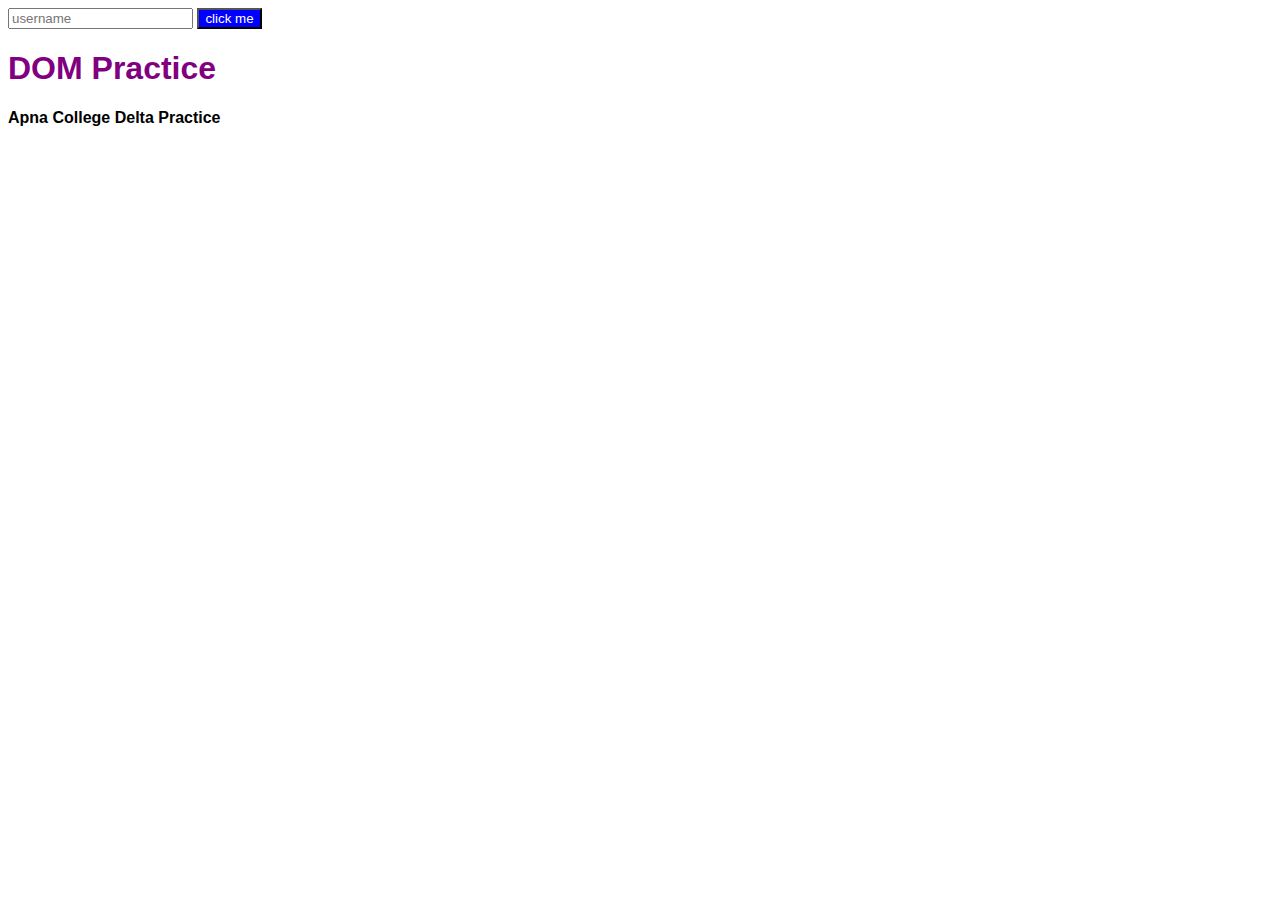
<file: Create_Button/index.html>
<!DOCTYPE html>
<html lang="en">
<head>
  <meta charset="UTF-8">
  <meta name="viewport" content="width=device-width, initial-scale=1.0">
  <title>Document</title>
  <link rel="stylesheet" href="style.css">
</head>
<body>
  <input type="text" placeholder="username" id="placeId">

  <script src="script.js"></script>
</body>
</html>
</file>
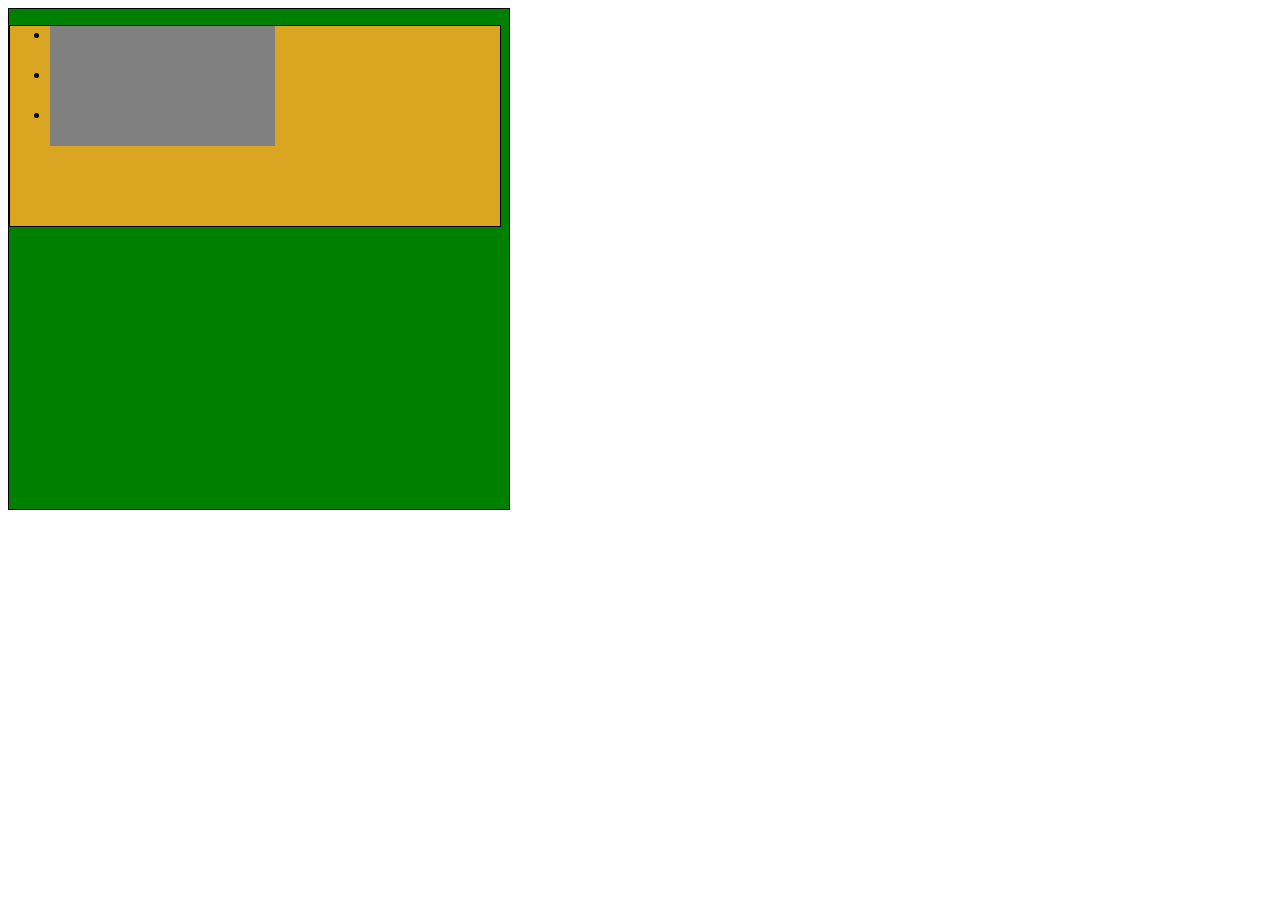
<file: Event_bubbling/index.html>
<!DOCTYPE html>
<html lang="en">
<head>
    <meta charset="UTF-8">
    <meta name="viewport" content="width=device-width, initial-scale=1.0">
    <title>Document</title>
    <link rel="stylesheet" href="style.css">
</head>
<body>
    <div>
        <ul>
            <li></li>
            <li></li>
            <li></li>
        </ul>
    </div>
    <pre id="logMessage"></pre>
    <script src="script.js"></script>
</body>
</html>
</file>
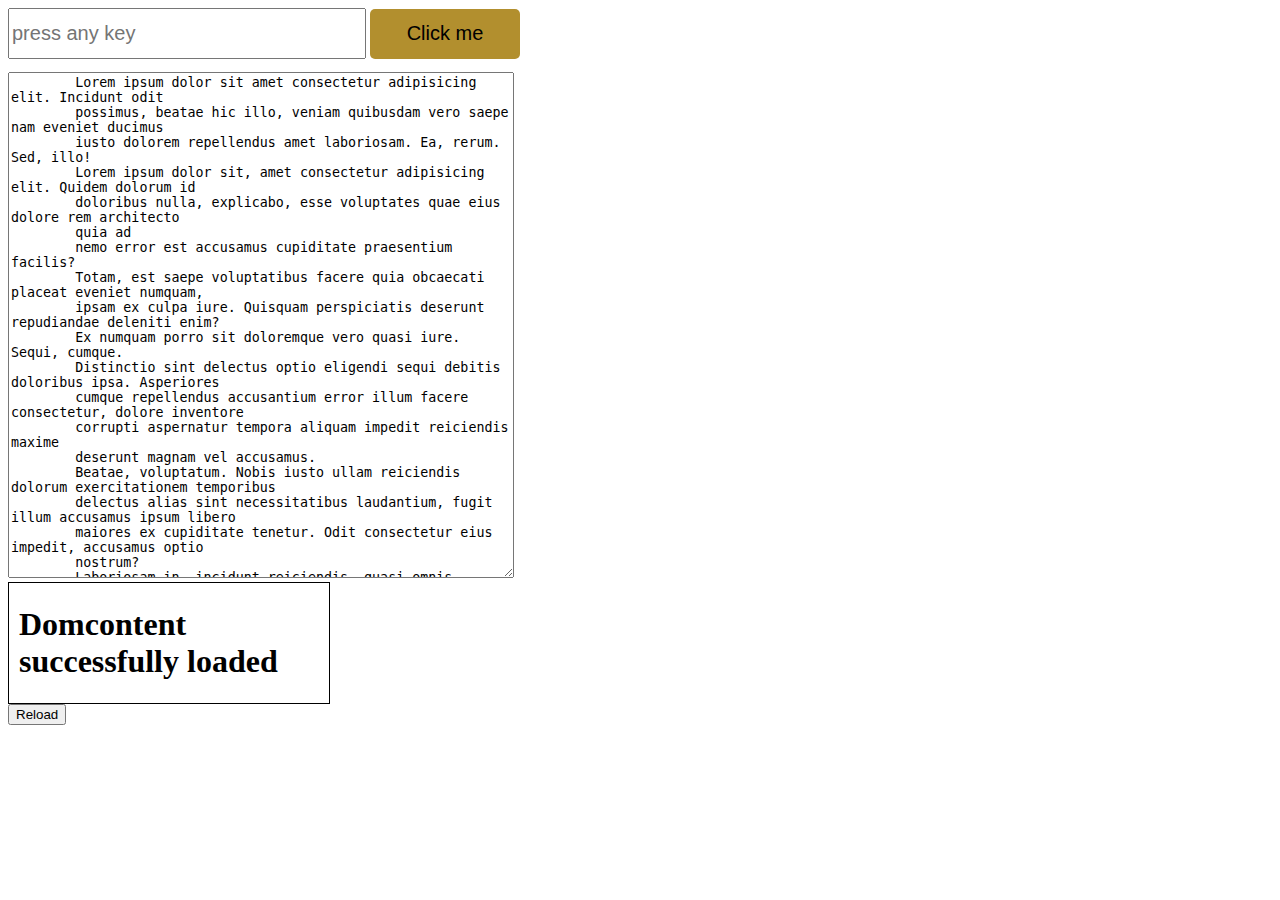
<file: Events/index.html>
<!DOCTYPE html>
<html lang="en">
<head>
    <meta charset="UTF-8">
    <meta name="viewport" content="width=device-width, initial-scale=1.0">
    <title>Document</title>
    <link rel="stylesheet" href="style.css">
</head>
<body>
    <input type="text" placeholder="press any key" id="input">
    <button id="btn">Click me</button>
    <pre id="console-log"></pre>
    <textarea id="text" >
        Lorem ipsum dolor sit amet consectetur adipisicing elit. Incidunt odit 
        possimus, beatae hic illo, veniam quibusdam vero saepe nam eveniet ducimus 
        iusto dolorem repellendus amet laboriosam. Ea, rerum. Sed, illo!
        Lorem ipsum dolor sit, amet consectetur adipisicing elit. Quidem dolorum id 
        doloribus nulla, explicabo, esse voluptates quae eius dolore rem architecto 
        quia ad 
        nemo error est accusamus cupiditate praesentium facilis?
        Totam, est saepe voluptatibus facere quia obcaecati placeat eveniet numquam, 
        ipsam ex culpa iure. Quisquam perspiciatis deserunt repudiandae deleniti enim? 
        Ex numquam porro sit doloremque vero quasi iure. Sequi, cumque.
        Distinctio sint delectus optio eligendi sequi debitis doloribus ipsa. Asperiores 
        cumque repellendus accusantium error illum facere consectetur, dolore inventore 
        corrupti aspernatur tempora aliquam impedit reiciendis maxime 
        deserunt magnam vel accusamus.
        Beatae, voluptatum. Nobis iusto ullam reiciendis dolorum exercitationem temporibus 
        delectus alias sint necessitatibus laudantium, fugit illum accusamus ipsum libero 
        maiores ex cupiditate tenetur. Odit consectetur eius impedit, accusamus optio 
        nostrum?
        Laboriosam in, incidunt reiciendis, quasi omnis officia corporis excepturi, eius 
        error modi odio! Ratione repellendus aliquid provident voluptatum optio quasi, 
        voluptate veniam distinctio earum unde quos nesciunt quisquam saepe! Molestias.
        Lorem ipsum dolor sit amet consectetur adipisicing elit. Incidunt odit 
        possimus, beatae hic illo, veniam quibusdam vero saepe nam eveniet ducimus 
        iusto dolorem repellendus amet laboriosam. Ea, rerum. Sed, illo!
        Lorem ipsum dolor sit, amet consectetur adipisicing elit. Quidem dolorum id 
        doloribus nulla, explicabo, esse voluptates quae eius dolore rem architecto 
        quia ad 
        nemo error est accusamus cupiditate praesentium facilis?
        Totam, est saepe voluptatibus facere quia obcaecati placeat eveniet numquam, 
        ipsam ex culpa iure. Quisquam perspiciatis deserunt repudiandae deleniti enim? 
        Ex numquam porro sit doloremque vero quasi iure. Sequi, cumque.
        Distinctio sint delectus optio eligendi sequi debitis doloribus ipsa. Asperiores 
        cumque repellendus accusantium error illum facere consectetur, dolore inventore 
        corrupti aspernatur tempora aliquam impedit reiciendis maxime 
        deserunt magnam vel accusamus.
        Beatae, voluptatum. Nobis iusto ullam reiciendis dolorum exercitationem temporibus 
        delectus alias sint necessitatibus laudantium, fugit illum accusamus ipsum libero 
        maiores ex cupiditate tenetur. Odit consectetur eius impedit, accusamus optio 
        nostrum?
        Laboriosam in, incidunt reiciendis, quasi omnis officia corporis excepturi, eius 
        error modi odio! Ratione repellendus aliquid provident voluptatum optio quasi, 
        voluptate veniam distinctio earum unde quos nesciunt quisquam saepe! Molestias.
    </textarea>
        
    <script src="script.js"></script>
</body>
</html>
</file>
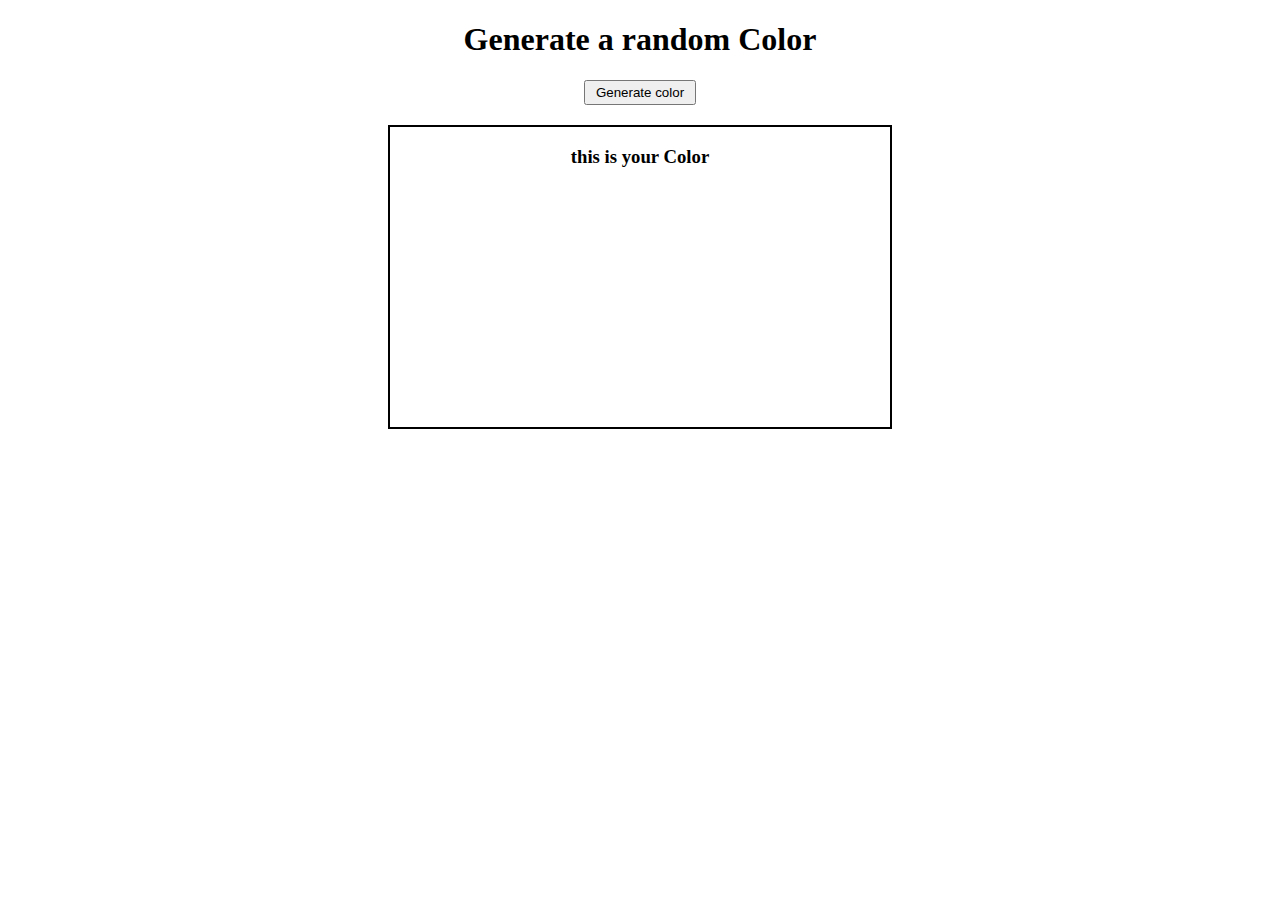
<file: Genrate_Random_color/index.html>
<!DOCTYPE html>
<html lang="en">
<head>
    <meta charset="UTF-8">
    <meta name="viewport" content="width=device-width, initial-scale=1.0">
    <title>Document</title>
    <link rel="stylesheet" href="style.css">
</head>
<body>
    <h1>Generate a random Color</h1>
    <button id="btn">Generate color</button>
    <div class="div">
      <h3>this is your Color</h3>
    </div>

    <script src="script.js"></script>
</body>
</html>
</file>
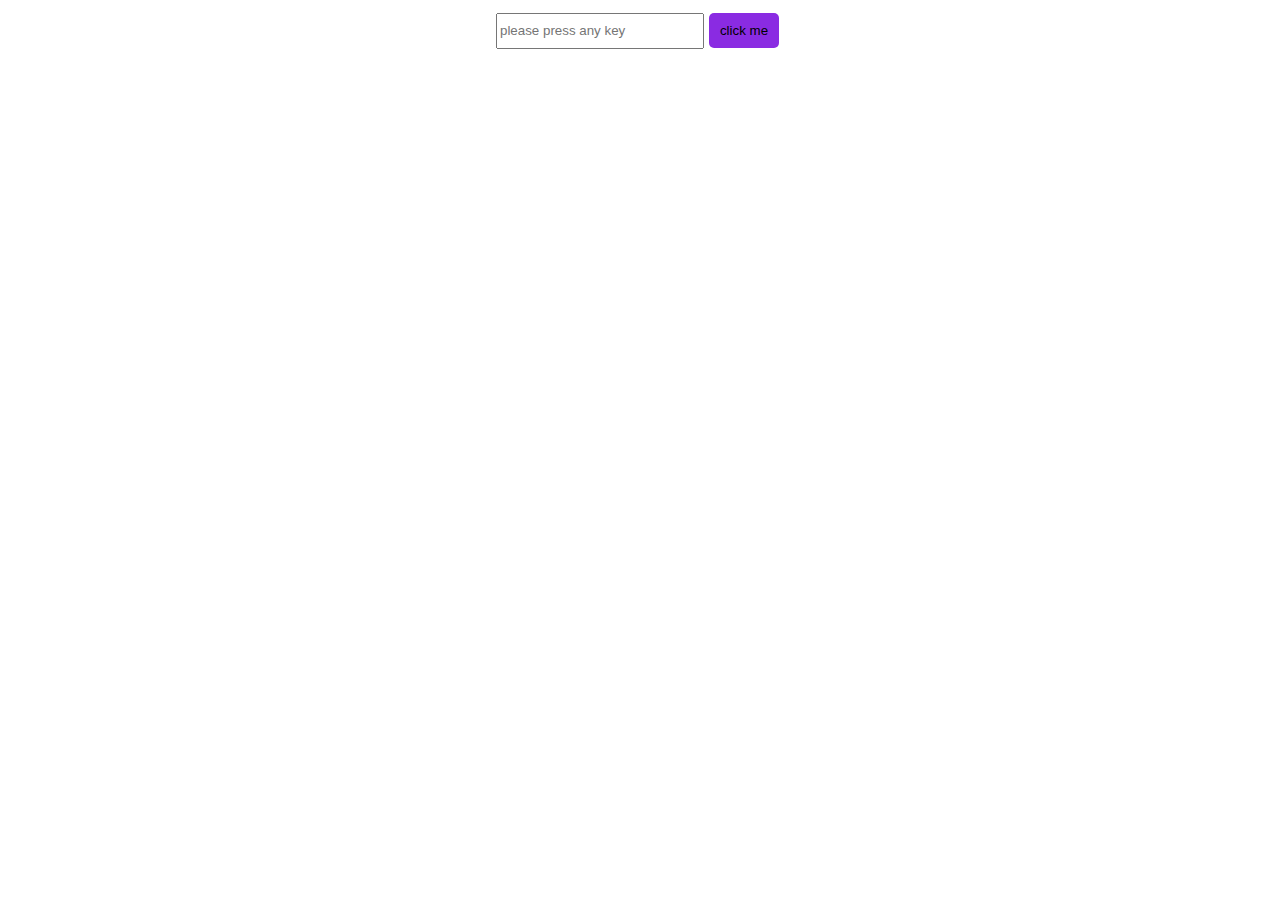
<file: Key_press/index.html>
<!DOCTYPE html>
<html lang="en">
<head>
    <meta charset="UTF-8">
    <meta name="viewport" content="width=device-width, initial-scale=1.0">
    <title>Document</title>
    <link rel="stylesheet" href="style.css">
</head>
<body>
    <input type="text" placeholder="please press any key">
    <button id="btn">click me</button>
    <pre id="console-log"></pre>
    <script src="script.js"></script>
</body>
</html>
</file>
<file: Create_Button/style.css>
body {
    font-family: Arial;
  }
  
  #mainImg {
    width: 35%;
  }
  
  .box {
    border: 0.25px solid black;
    background-color: lightgray;
    width: 200px;
    padding: 1rem;
  }
  
  .boxLink {
    text-decoration: none;
  }
  
  .oldImg {
    height: 200px;
    width: 200px;
    margin-right: 1rem;
  }
  
  #description {
    background-color: antiquewhite;
  }
</file>
<file: Event_bubbling/style.css>
div{
    background: green;
    height: 500px;
    width: 500px;
    border: 1px solid black;
}
ul{
    height: 200px;
    width: 90%;
    border: 1px solid black;
    background: goldenrod;
}
li{
    background: gray;
    width: 50%;
    height: 20%;
}
</file>
<file: Events/style.css>
#btn{
    height: 50px;
    font-size: 20px;
    width: 150px;
    background: #b28f2e;
    border: none;
    border-radius: 5px;
}
#input{
    height: 45px;
    width: 350px;
    font-size: 20px;

}
#text{
    height: 500px;
    width: 500px;
}
#load{
    display: flex;
    height: 100px;
    width: 300px;
    border: 1px solid black;
    padding: 10px;
    justify-content: center;
    align-items: center;
}
</file>
<file: Genrate_Random_color/style.css>
body{
    text-align: center;
}
#btn{
    padding: 3px 10px 3px 10px;
    border: 1 px solid black;
    margin-bottom: 20px;
}
.div{
    height: 300px;
    width: 500px;
    border: 2px solid black;
    margin: auto;
}
</file>
<file: Key_press/style.css>
body{
    display: flex;
    justify-content: center;
    align-items: center;
}
input{
    height: 30px;
    width: 200px;
}
button{
    border: none;
    background: blueviolet;
    height: 35px;
    width: 70px;
    border-radius: 5px;
    margin: 5px;
}
</file>
